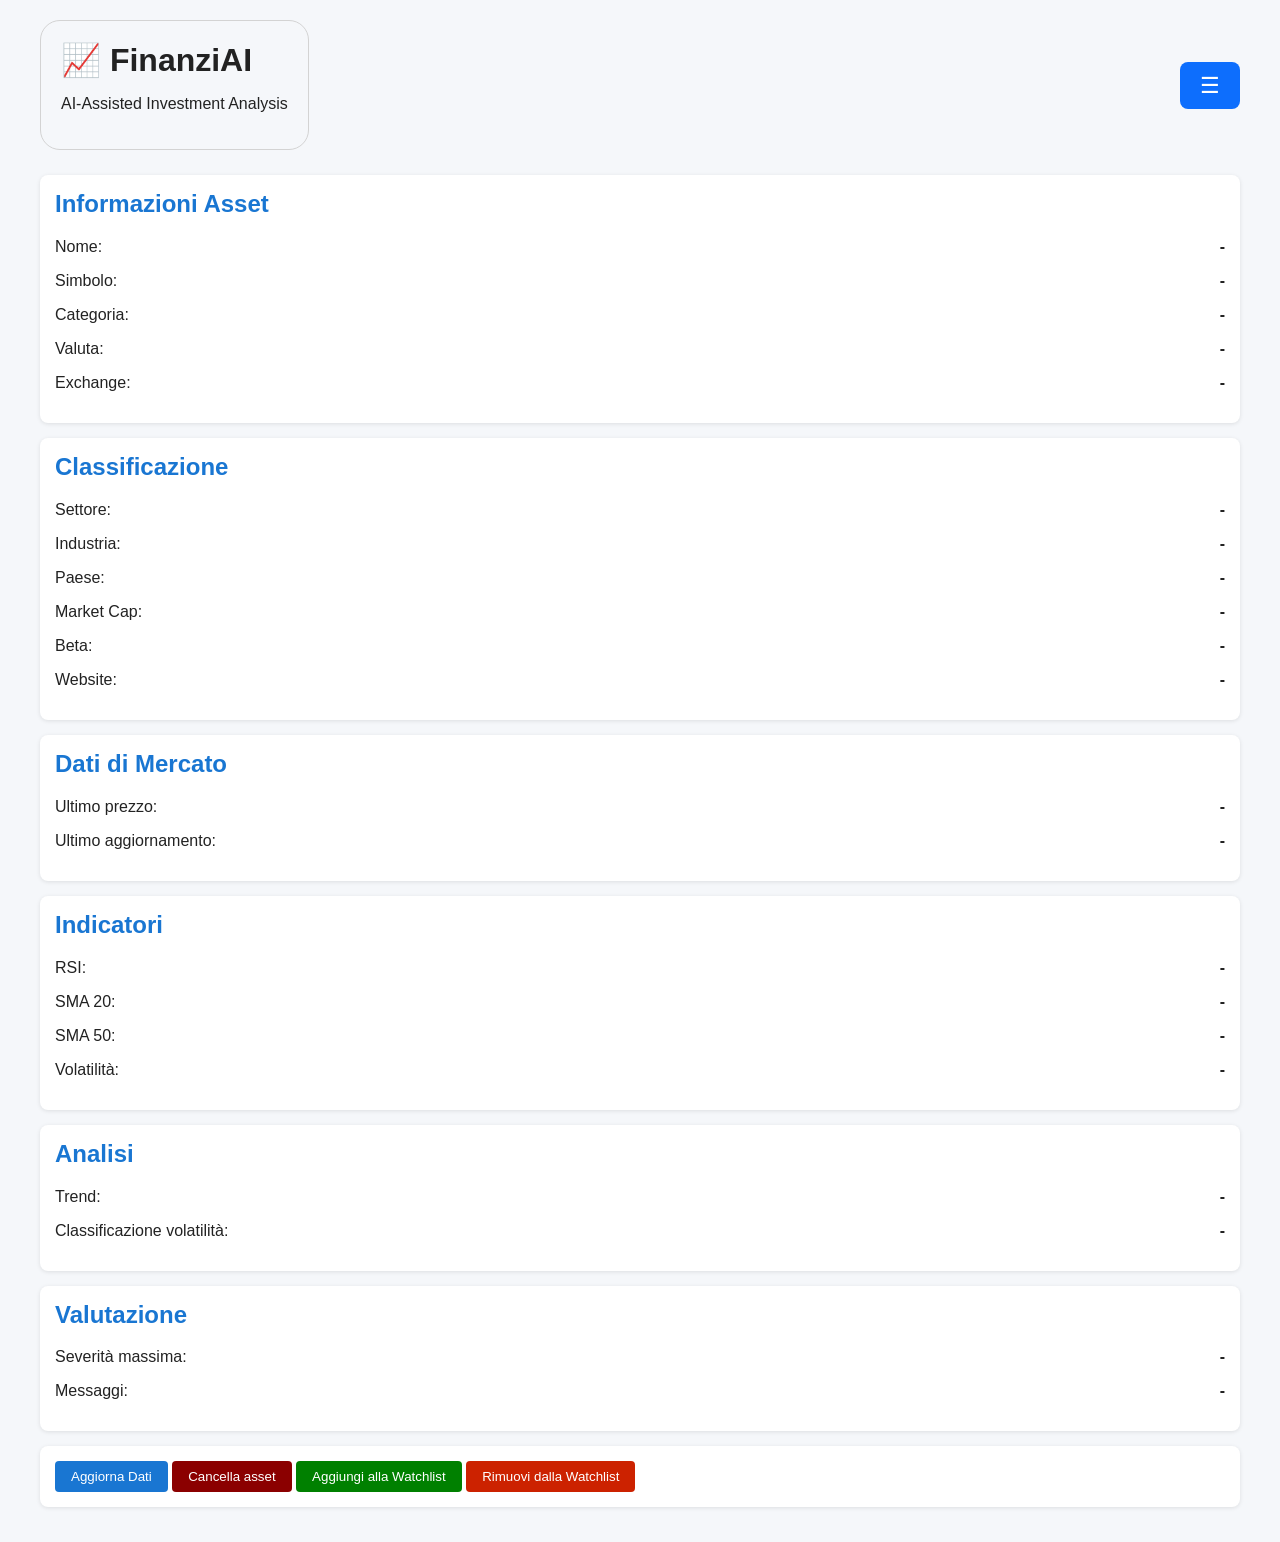
<file: ui/asset.html>
<!DOCTYPE html>
<html lang="it">
<head>
    <meta charset="UTF-8">
    <meta name="viewport" content="width=device-width, initial-scale=1.0">
    <title>Asset Analysis</title>

    <link rel="stylesheet" href="css/asset.css">
	<link rel="stylesheet" href="css/common.css">
		
	<link rel="icon"
		href="data:image/svg+xml,<svg xmlns=%22http://www.w3.org/2000/svg%22 viewBox=%220 0 100 100%22><text y=%22.9em%22 x=%22-.1em%22 font-size=%2290%22>📈</text></svg>"
	>
</head>
<body>
    <header>
		<div class="logo">
			<h1>📈 FinanziAI</h1>
			<p>AI-Assisted Investment Analysis</p>
		</div>
        		
		<h1 id="page-title"></h1>
        <div class="nav-links"></div>
    </header>
	
    <main>
        <section>
            <h2>Informazioni Asset</h2>

            <p>
                Nome:
                <span id="asset-name">-</span>
            </p>
            <p>
                Simbolo:
                <span id="asset-symbol-info">-</span>
            </p>
            <p>
                Categoria:
                <span id="asset-type">-</span>
            </p>
            <p>
				Valuta:
				<span id="asset-currency">-</span>
			</p>
			<p>
				Exchange:
				<span id="asset-exchange">-</span>
			</p>
        </section>

        <hr>

		<section>
			<h2>Classificazione</h2>

			<p>
				Settore:
				<span id="asset-sector">-</span>
			</p>

			<p>
				Industria:
				<span id="asset-industry">-</span>
			</p>

			<p>
				Paese:
				<span id="asset-country">-</span>
			</p>

			<p>
				Market Cap:
				<span id="asset-market-cap">-</span>
			</p>

			<p>
				Beta:
				<span id="asset-beta">-</span>
			</p>

			<p>
				Website:
				<span id="asset-website">-</span>
			</p>
		</section>
		
		<hr>
		
        <section>
            <h2>Dati di Mercato</h2>

            <p>
                Ultimo prezzo:
                <span id="market-price">-</span>
            </p>
            <p>
                Ultimo aggiornamento:
                <span id="last-update">-</span>
            </p>
        </section>

        <hr>

        <section>
            <h2>Indicatori</h2>

            <p>
                RSI:
                <span id="rsi">-</span>
            </p>
            <p>
                SMA 20:
                <span id="sma20">-</span>
            </p>
            <p>
                SMA 50:
                <span id="sma50">-</span>
            </p>
            <p>
                Volatilità:
                <span id="volatility">-</span>
            </p>
        </section>

        <hr>

        <section>
            <h2>Analisi</h2>

            <p>
                Trend:
                <span id="trend">-</span>
            </p>
            <p>
                Classificazione volatilità:
                <span id="volatility-class">-</span>
            </p>
        </section>
		
		<hr>

		<section>
			<h2>Valutazione</h2>

			<p>
				Severità massima:
				<span id="evaluation-severity">-</span>
			</p>

			<p>
				Messaggi:
				<span id="evaluation-count">-</span>
			</p>

			<ul id="asset-evaluation-list" class="evaluation-list"></ul>
		</section>

        <hr>

        <section>
            <button id="sync-btn">
                Aggiorna Dati
            </button>
			<button id="del-btn">
                Cancella asset
            </button>
            <button id="watchlist-add-btn">
                Aggiungi alla Watchlist
            </button>
			<button id="watchlist-del-btn">
                Rimuovi dalla Watchlist
            </button>
        </section>
    </main>
	
	<script src="js/helper.js"></script>
    <script src="js/asset.js"></script>
</body>
</html>
</file>
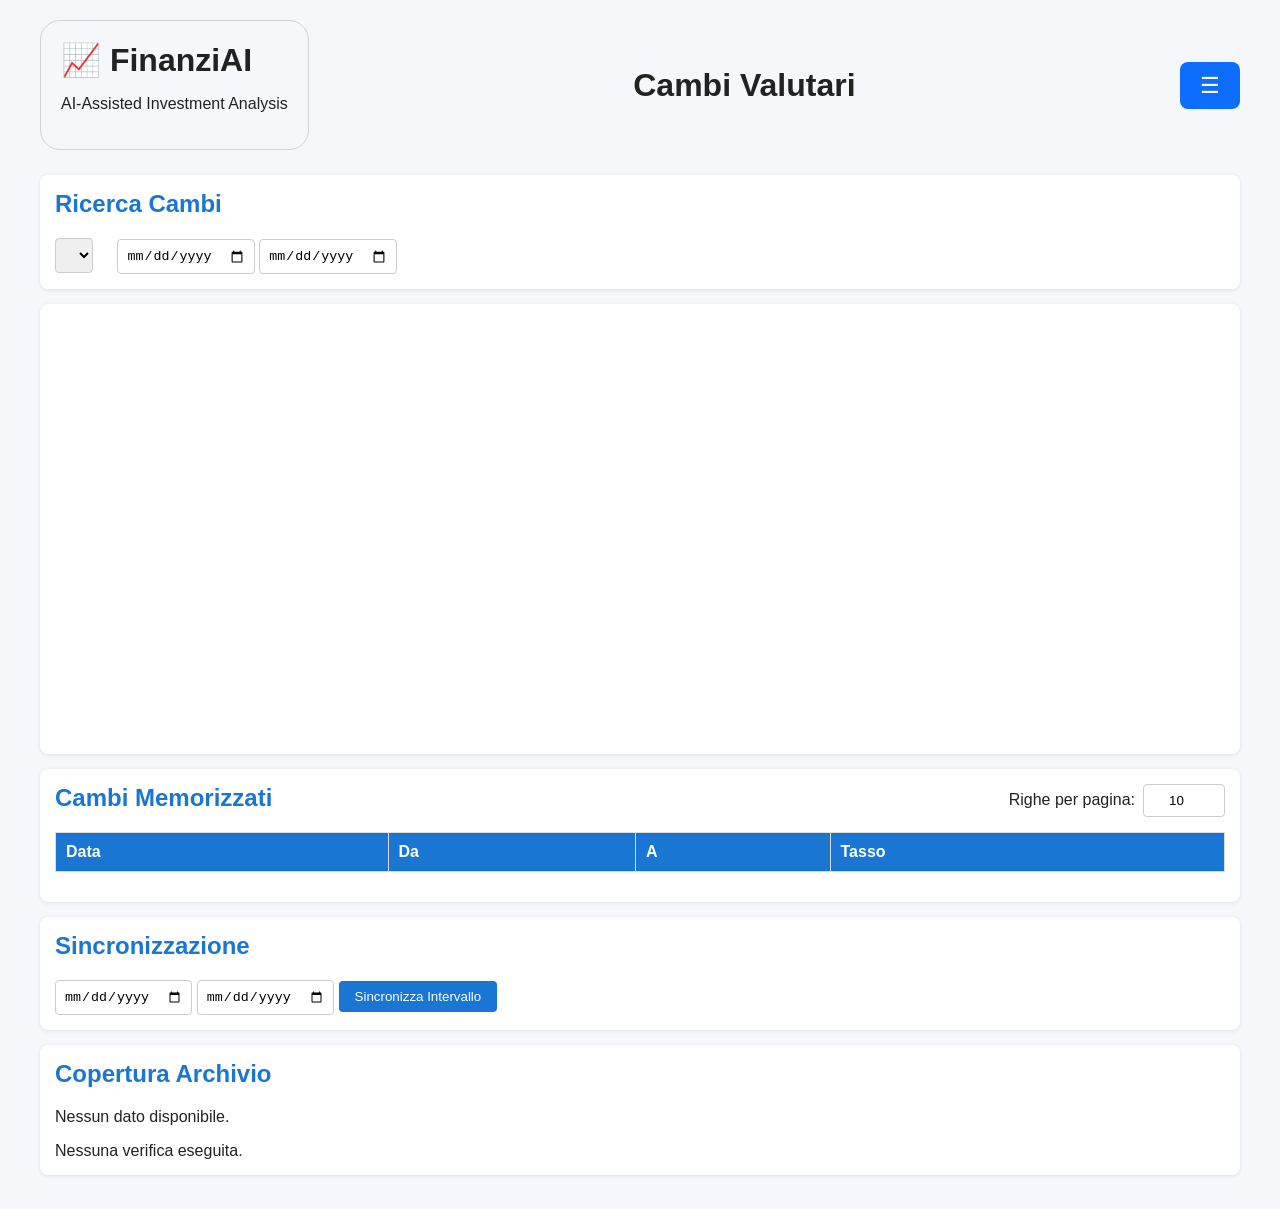
<file: ui/exchange.html>
<!DOCTYPE html>
<html lang="it">
<head>
    <meta charset="UTF-8">
    <meta name="viewport" content="width=device-width, initial-scale=1.0">
    <title>Exchange Rates</title>

    <link rel="stylesheet" href="css/exchange.css">
    <link rel="stylesheet" href="css/common.css">

    <link rel="icon"
        href="data:image/svg+xml,<svg xmlns=%22http://www.w3.org/2000/svg%22 viewBox=%220 0 100 100%22><text y=%22.9em%22 x=%22-.1em%22 font-size=%2290%22>📈</text></svg>"
    >
</head>
<body>

<header>
    <div class="logo">
        <h1>📈 FinanziAI</h1>
        <p>AI-Assisted Investment Analysis</p>
    </div>

	<h1 id="page-title"></h1>
	<div class="nav-links"></div>
</header>

<main>

    <!-- FILTRI -->

    <section>
        <h2>Ricerca Cambi</h2>

        <div class="filters">

            <select id="from-currency"></select>
			<span id="to-currency"></span>
            <input type="date" id="start-date">
            <input type="date" id="end-date">

        </div>
    </section>
	
	<!-- GRAFICO CAMBI -->
	
	<section>
		<h2 id="chart-title"></h2>
		<div id="exchange-chart"></div>
	</section>
	
    <!-- TABELLA CAMBI -->

    <section>

		<div class="table-heading">
	        <h2>Cambi Memorizzati</h2>
			
			<div class="page-size-container">
				<label for="page-size-input">Righe per pagina:</label>
				<input type="number" id="page-size-input" min="1" max="99" step="1" value="10">
			</div>
		</div>
		
        <table>
            <thead>
                <tr>
                    <th>Data</th>
                    <th>Da</th>
                    <th>A</th>
                    <th>Tasso</th>
                </tr>
            </thead>

            <tbody id="rates-table">
            </tbody>
        </table>
		<div id="rates-pagination" class="pagination"></div>
    </section>

    <!-- MANUTENZIONE -->

    <section>
        <h2>Sincronizzazione</h2>

        <div class="sync-controls">

            <input type="date" id="sync-start-date">

            <input type="date" id="sync-end-date">

            <button id="sync-range">
                Sincronizza Intervallo
            </button>

        </div>
    </section>

    <!-- COPERTURA DATI -->

    <section>
        <h2>Copertura Archivio</h2>

        <p id="coverage-info">
            Nessun dato disponibile.
        </p>

        <div id="missing-summary">
			Nessuna verifica eseguita.
        </div>

        <div id="missing-calendar">
            <!-- generato da JS -->
        </div>
    </section>

</main>

<script src="js/helper.js"></script>
<script src="js/exchange.js"></script>
<script src="js/static/lightweight-charts.standalone.production.js"></script>
</body>
</html>
</file>
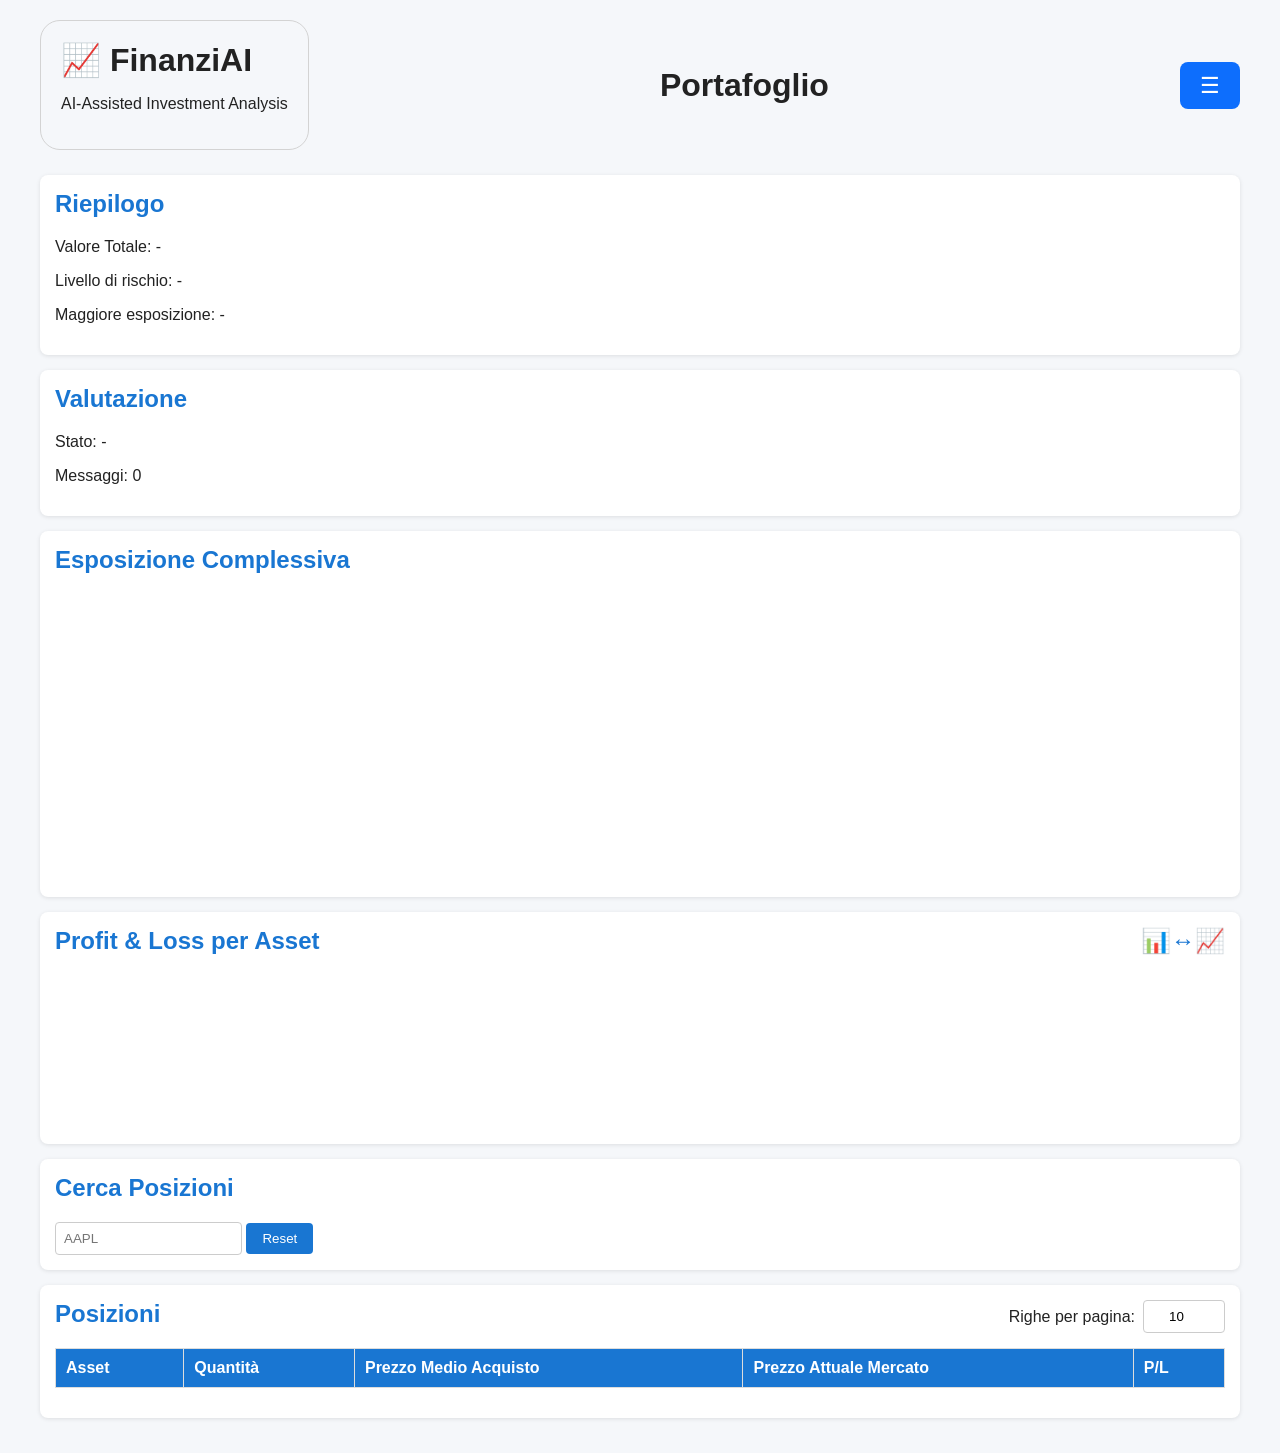
<file: ui/portfolio.html>
<!DOCTYPE html>
<html lang="it">
<head>
    <meta charset="UTF-8">
    <meta name="viewport" content="width=device-width, initial-scale=1.0">
    <title>Portfolio</title>

    <link rel="stylesheet" href="css/portfolio.css">
	<link rel="stylesheet" href="css/common.css">
		
	<link rel="icon"
		href="data:image/svg+xml,<svg xmlns=%22http://www.w3.org/2000/svg%22 viewBox=%220 0 100 100%22><text y=%22.9em%22 x=%22-.1em%22 font-size=%2290%22>📈</text></svg>"
	>
</head>
<body>
    <header>
		<div class="logo">
			<h1>📈 FinanziAI</h1>
			<p>AI-Assisted Investment Analysis</p>
		</div>
		
		<h1 id="page-title"></h1>
        <div class="nav-links"></div>
    </header>
    <main>
        <section>
            <h2>Riepilogo</h2>
            <p>
                Valore Totale:
                <span id="portfolio-value">-</span>
            </p>
            <p>
                Livello di rischio:
                <span id="risk-level">-</span>
            </p>
            <p>
                Maggiore esposizione:
                <span id="largest-position">-</span>
            </p>
        </section>

        <hr>
		
		<section>
			<h2>Valutazione</h2>

			<div id="portfolio-evaluation-summary">
				<p>
					Stato:
					<span id="evaluation-severity">-</span>
				</p>

				<p>
					Messaggi:
					<span id="evaluation-count">0</span>
				</p>
			</div>

			<ul id="portfolio-evaluation-list" class="evaluation-list"></ul>
		</section>

		<hr>
		
		<section>
			<h2>Esposizione Complessiva</h2>

			<div class="exposure-container">
				<div class="exposure-chart">
					<canvas id="portfolio-pie-chart"></canvas>
				</div>

				<div class="exposure-details">
					<ul id="exposure-list"></ul>
				</div>
			</div>
		</section>

		<hr>
		
		<section>
			<h2>
				Profit & Loss per Asset
				<span id="toggle-pnl-chart" title="Cambia tipo grafico" class="toggle-chart">📊↔️📈</span>	
			</h2>
			<canvas id="portfolio-bar-chart"></canvas>
		</section>

		<hr>
				
		<section>
			<h2>Cerca Posizioni</h2>
			<input type="text" id="portfolio-filter-symbol" placeholder="AAPL" oninput="handlePortfolioFilter()">
			<button onclick="document.getElementById('portfolio-filter-symbol').value = '';">Reset</button>
		</section>

		<hr>

        <section>
                    
			<div class="table-heading">
				<h2>Posizioni</h2>
				
				<div class="page-size-container">
					<label for="page-size-input">Righe per pagina:</label>
					<input type="number" id="page-size-input" min="1" max="99" step="1" value="10">
				</div>
			</div>
			
			<table>
                <thead>
                    <tr>
                        <th>Asset</th>
                        <th>Quantità</th>
                        <th>Prezzo Medio Acquisto</th>
                        <th>Prezzo Attuale Mercato</th>
                        <th>P/L</th>
                    </tr>
                </thead>

                <tbody id="positions-table">
                </tbody>
            </table>
			<div id="positions-pagination" class="pagination"></div>
        </section>

        <hr>
    </main>

	<script src="js/helper.js"></script>
    <script src="js/portfolio.js"></script>
	<script src="js/static/chart.js"></script>
</body>
</html>
</file>
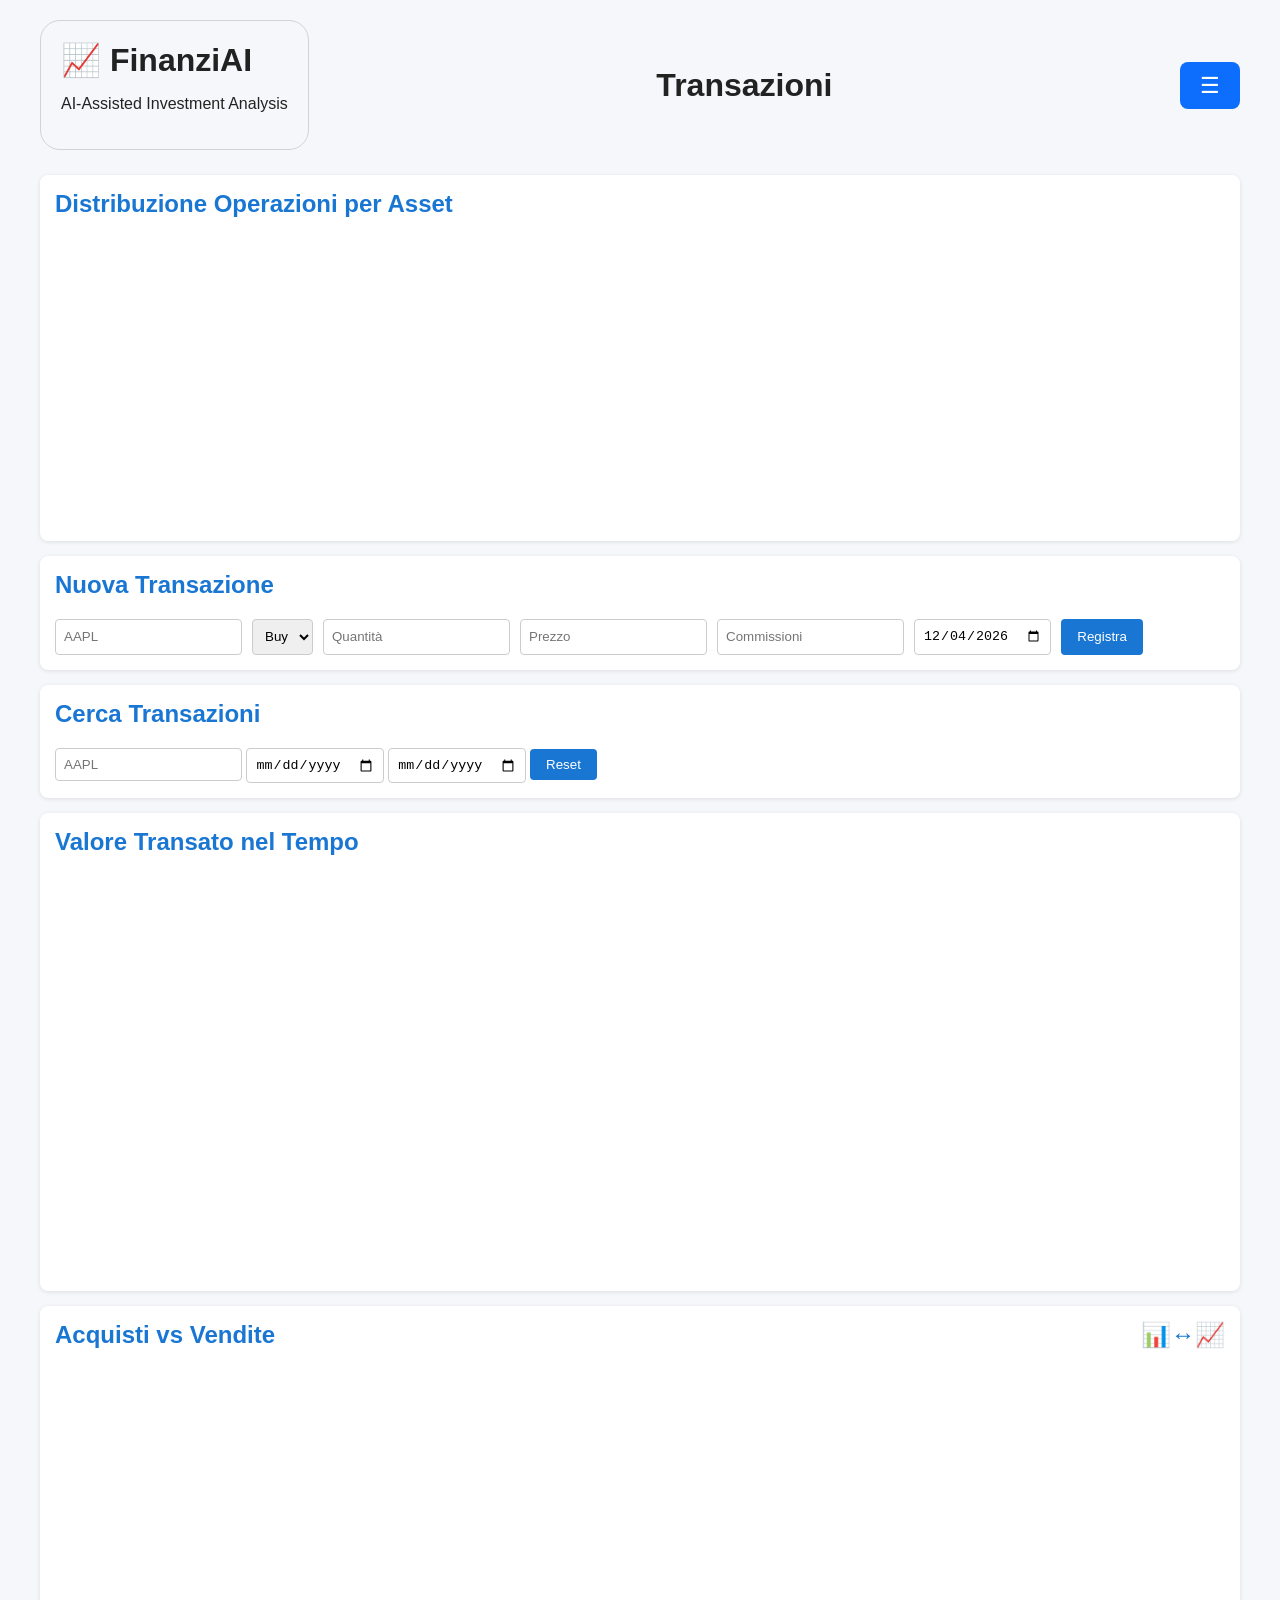
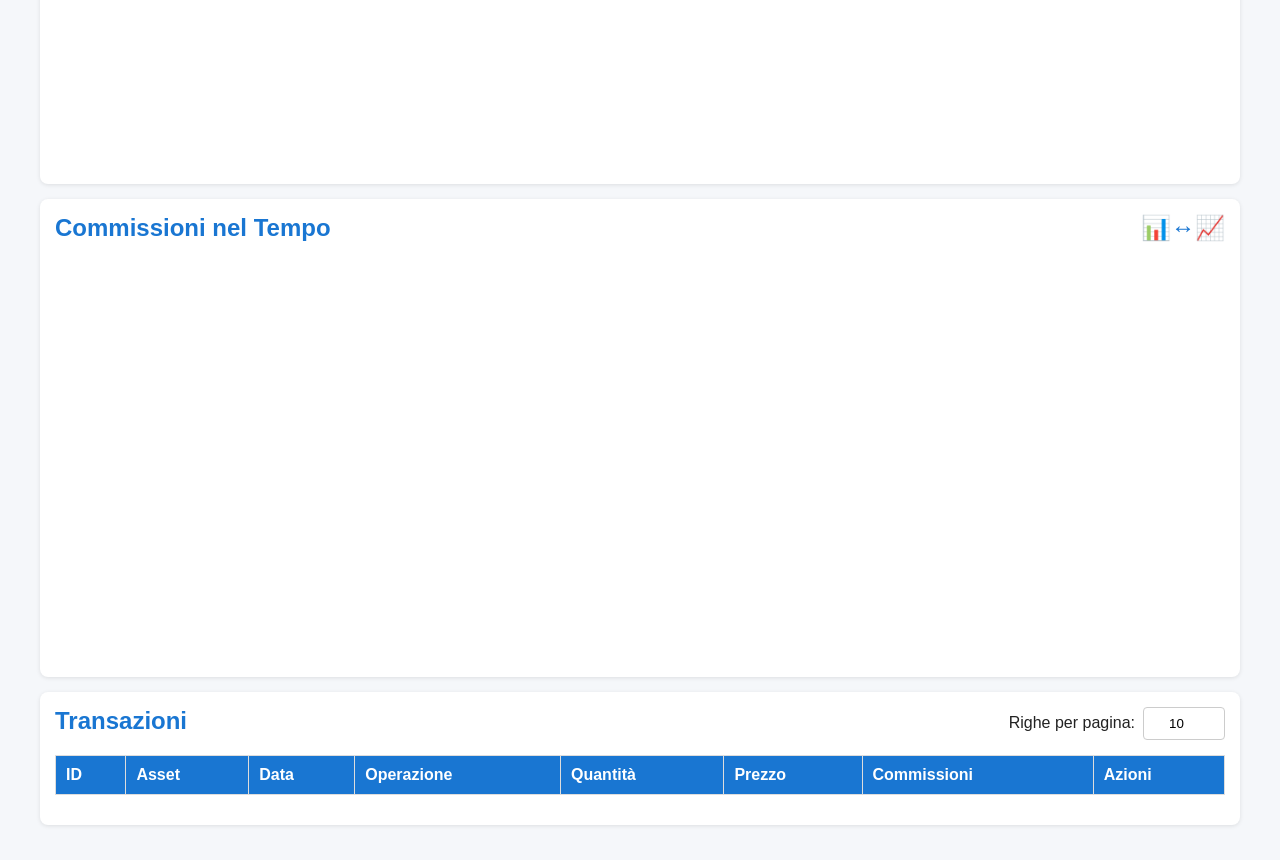
<file: ui/transactions.html>
<!DOCTYPE html>
<html lang="it">
<head>
    <meta charset="UTF-8">
    <meta name="viewport" content="width=device-width, initial-scale=1.0">
    <title>Transactions</title>

    <link rel="stylesheet" href="css/transactions.css">
    <link rel="stylesheet" href="css/common.css">
    <link rel="stylesheet" href="css/modal.css">

    <link rel="icon"
        href="data:image/svg+xml,<svg xmlns=%22http://www.w3.org/2000/svg%22 viewBox=%220 0 100 100%22><text y=%22.9em%22 x=%22-.1em%22 font-size=%2290%22>📈</text></svg>"
    >
</head>
<body>

<header>
	<div class="logo">
		<h1>📈 FinanziAI</h1>
		<p>AI-Assisted Investment Analysis</p>
	</div>
	<h1 id="page-title"></h1>
	<div class="nav-links"></div>
</header>

<main>
	<section>
		<h2>Distribuzione Operazioni per Asset</h2>

		<div class="distribution-container">
			<div class="distribution-chart">
				<canvas id="transaction-distribution-chart"></canvas>
			</div>

			<div class="distribution-details">
				<ul id="transaction-distribution-list"></ul>
			</div>
		</div>
	</section>
	
	<hr>
	
	<section>
        <h2 id="form-title">
            Nuova Transazione
        </h2>

        <form id="transaction-form">
            <input type="hidden" id="transaction-id">
            <input type="hidden" id="asset-id">
            <input type="text" id="symbol" placeholder="AAPL" required>
            <select id="transaction-type">
                <option value="buy">Buy</option>
                <option value="sell">Sell</option>
            </select>
            <input type="number" id="quantity" placeholder="Quantità" step="0.000001" required>
            <input type="number" id="price" placeholder="Prezzo" step="0.01" required>
            <input type="number" id="fees" placeholder="Commissioni" step="0.01" required>
			<input type="date" id="transaction-date" required>
            <button type="submit" id="save-button">Registra</button>
        </form>
    </section>
	
	<hr>
	
    <section>
        <h2>Cerca Transazioni</h2>
            <input type="text" id="filter-symbol" placeholder="AAPL"  oninput="handleFilters()">
            <input type="date" id="filter-start-date"  onchange="handleFilters()">
            <input type="date" id="filter-end-date"  onchange="handleFilters()">
			<button onclick="resetFilters()">Reset</button>
    </section>

    <hr>
	
	<section>
		<h2>Valore Transato nel Tempo</h2>

		<div class="chart-container">
			<canvas id="transaction-value-chart"></canvas>
		</div>
	</section>

	<section>
		<h2>
			Acquisti vs Vendite
			<span id="toggle-buy-sell-chart" title="Cambia tipo grafico" class="toggle-chart">📊↔📈</span>	
		</h2>			
		<div class="chart-container">
			<canvas id="buy-sell-chart"></canvas>
		</div>
	</section>

	<section>
		<h2>
			Commissioni nel Tempo
			<span id="toggle-fees-chart" title="Cambia tipo grafico" class="toggle-chart">📊↔📈</span>
		</h2>
		<div class="chart-container">
			<canvas id="transaction-fees-chart"></canvas>
		</div>
	</section>

	<hr>

    <section>
        
		<div class="table-heading">
			<h2>Transazioni</h2>
			
			<div class="page-size-container">
				<label for="page-size-input">Righe per pagina:</label>
				<input type="number" id="page-size-input" min="1" max="99" step="1" value="10">
			</div>
		</div>
		
        <table>
            <thead>
                <tr>
                    <th>ID</th>
                    <th>Asset</th>
                    <th>Data</th>
                    <th>Operazione</th>
                    <th>Quantità</th>
                    <th id="th-price">Prezzo</th>
                    <th id="th-fees">Commissioni</th>
                    <th>Azioni</th>
                </tr>
            </thead>

            <tbody id="transactions-table">
            </tbody>

        </table>
		<div id="transactions-pagination" class="pagination"></div>
    </section>

</main>
<!-- Modale modifica transazione -->
<div id="edit-modal" class="modal hidden">

    <div class="modal-content">

        <div class="modal-header">
            <h2>Modifica Transazione</h2>
            <button type="button" id="close-modal" class="modal-close" title="Chiudi">✖</button>
        </div>

        <form id="edit-transaction-form">

            <input type="hidden" id="edit-transaction-id">
            <input type="hidden" id="edit-asset-id">

            <label>Simbolo
                <input type="text" id="edit-symbol" readonly>
            </label>

            <label>
                Operazione
                <select id="edit-operation-type">
                    <option value="buy">Buy</option>
                    <option value="sell">Sell</option>
                </select>
            </label>

            <label>
                Quantità
                <input type="number" id="edit-quantity" step="0.000001" required >
            </label>

            <label>
                Prezzo
                <input type="number" id="edit-price" step="0.01" required>
            </label>

            <label>
                Commissioni
                <input type="number" id="edit-fees" step="0.01" required>
            </label>

            <label>
                Data
                <input type="date" id="edit-transaction-date" required>
            </label>

            <div class="modal-actions">
                <button type="button" id="cancel-edit">Annulla</button>
                <button type="submit">Salva</button>
            </div>
        </form>

    </div>

</div>

<script src="js/helper.js"></script>
<script src="js/transactions.js"></script>
<script src="js/static/chart.js"></script>
</body>
</html>
</file>
<file: ui/css/asset.css>
p
{
    display: flex;
    justify-content: space-between;
    gap: 10px;
}

span
{
    font-weight: bold;
}

#watchlist-add-btn{background-color:green;}
#watchlist-del-btn{background-color:#cc2200;}
#del-btn{ background-color: #8b0000;}
</file>
<file: ui/css/common.css>
/* ===== LAYOUT ===== */
body {
    max-width: 1200px;
}

header {
    display: flex;
    justify-content: space-between;
    align-items: center;
    margin-bottom: 25px;
}

.logo
{
	border:1px solid lightgray;
	text-align:left; 
	padding:20px; 
	border-radius:20px;
}
	
.nav-links
{
    display: flex;
    gap: 10px;
}

.nav-links a
{
    background-color: #1976d2;
    color: white;
    padding: 8px 30px;
    border-radius: 6px;
    transition:
        opacity 0.2s ease,
        transform 0.2s ease;
}

.nav-links a:hover
{
	text-decoration: none;
    opacity: 0.85;
    transform: translateY(-1px);
}

body
{
    font-family: Arial, sans-serif;
    margin: 0 auto;
    padding: 20px;
    background-color: #f5f7fa;
    color: #222;
}

section
{
    background: white;
    padding: 15px;
    margin-bottom: 15px;
    border-radius: 8px;
    box-shadow: 0 1px 4px rgba(0,0,0,0.1);
}

header h1
{
    margin: 0;
}

h2, h3
{
    margin-top: 0;
    color: #1976d2;
    display: flex;
    align-items: center;
}

h3 {
    font-size: 1rem;
    font-weight: 600;
}

.toggle-chart
{
    margin-left: auto;
    cursor: pointer;
    user-select: none;
    transition: transform 0.2s ease,
                color 0.2s ease;
}

.toggle-chart:hover
{
    color: #1976d2;
    transform: scale(1.15);
}

hr
{
    display: none;
}

.hidden
{
    display: none;
}

/* ===== LINKS ===== */

a
{
    color: #1976d2;
    text-decoration: none;
}

a:hover
{
    text-decoration: underline;
}

/* ===== FORMS ===== */

form
{
    display: flex;
    flex-wrap: wrap;
    gap: 10px;
}

input,
select
{
    padding: 8px;
    border: 1px solid #ccc;
    border-radius: 4px;
}

/* ===== BUTTONS ===== */

button
{
    padding: 8px 16px;
    border: none;
    border-radius: 4px;
    background-color: #1976d2;
    color: white;
    cursor: pointer;
}

button:hover
{
    background-color: #1565c0;
}

/* ===== PAGINATOR ===== */

.pagination
{
    display: flex;
    justify-content: center;
    align-items: center;
    flex-wrap: wrap;
    gap: 6px;
    margin-top: 15px;
}

.pagination .ellipsis
{
    padding: 0 4px;
    color: #666;
}

.pagination button {
    min-width: 36px;
    padding: 6px 10px;
    border: 1px solid #ddd;
    background: #0d6efd;
	color: white;
    cursor: pointer;
    border-radius: 6px;
}

.pagination button:hover
{
    background: #6ea8fe;
}

.pagination button.active
{
    background: #6ea8fe;
    color: yellow;
    border-color: #6ea8fe;
    font-weight: bold;
}

/* ===== TABLES ===== */

table
{
    width: 100%;
    border-collapse: collapse;
}

th,
td
{
    padding: 10px;
    border: 1px solid #ddd;
    text-align: left;
}

th
{
    background-color: #1976d2;
    color: white;
}

tr:nth-child(even)
{
    background-color: #f8f9fa;
}

.table-heading {display: flex; justify-content: space-between;}

.page-size-container
{
    display: flex;
    align-items: center;
    gap: 0.5rem;
	align-self: start;
}

#page-size-input
{
    width: 4rem;
    text-align: center;
}

/* ===== MENU ===== */

.nav-menu {position: relative;}

.menu-toggle {
    background: #0d6efd;
    color: white;
    border: none;
    border-radius: 8px;
    padding: 10px 20px;
    font-size: 1.4rem;
    cursor: pointer;
}

.menu-toggle:hover {background: #0b5ed7;}

.menu-items {
    display: none;
    flex-direction: column;
    gap: 10px;

    position: absolute;
    top: 50px;
    right: 0;

    min-width: 220px;

    background: white;
    border: 1px solid #ddd;
    border-radius: 8px;
    padding: 10px;

    box-shadow: 0 4px 12px rgba(0,0,0,0.15);

    z-index: 1000;
}

.nav-menu.open .menu-items {display: flex;}

.menu-items a {
    display: flex;
    align-items: center;
    gap: 6px;

    padding: 10px 16px;

    text-decoration: none;
    color: #333;

    background: #f5f5f5;
    border: 1px solid #ddd;
    border-radius: 8px;

    transition: all 0.2s ease;
}

.menu-items a:hover {
    background: #e9ecef;
    transform: translateY(-1px);
}

.menu-items a.active {
    background: #0d6efd;
    color: white;
    border-color: #0d6efd;
}

/* ===== EVALUATION ===== */

.severity-high
{
    color: #d32f2f;
    font-weight: bold;
}

.severity-medium
{
    color: #f9a825;
    font-weight: bold;
}

.severity-low
{
    color: #388e3c;
    font-weight: bold;
}

.evaluation-list
{
	list-style:none;
    margin-top: 10px;
    padding-left: 20px;
}

.evaluation-list li
{
	display: flex;
	justify-content: flex-start;
	align-items: center;
	margin-bottom: 0.5rem;
    line-height: 1.5;
	padding: 0.75rem 1rem;
	gap:0.5rem;
	background: #f8f9fa;
    border-left:4px solid #4f46e5;
    border-radius:8px;
}


 

/* ===== RESPONSIVE ===== */

@media (max-width: 900px)
{
    table
    {
        font-size: 0.9rem;
    }

    th,
    td
    {
        padding: 6px;
    }
}

@media (max-width: 700px)
{
    form
    {
        flex-direction: column;
    }

    input,
    select,
    button
    {
        width: 100%;
        box-sizing: border-box;
    }

    table
    {
        display: block;
        overflow-x: auto;
        white-space: nowrap;
    }
}

@media (max-width: 480px)
{
    body
    {
        padding: 10px;
    }

    section
    {
        padding: 12px;
    }

    h2
    {
        font-size: 1.1rem;
    }

    button
    {
        padding: 12px;
    }
}


@media (max-width: 768px)
{
    header
    {
        flex-direction: column;
        gap: 10px;
        align-items: stretch;
    }

    .nav-links
    {
        justify-content: center;
        flex-wrap: wrap;
    }
	
	.nav-links a
    {
        text-align: center;
        flex: 1;
    }
}
</file>
<file: ui/css/exchange.css>
#to-currency{margin: auto 10px;}
#exchange-chart{height:400px;}
</file>
<file: ui/css/portfolio.css>
#positions-table a
{
    color: #1976d2;
}

.exposure-container
{
    display: flex;
    gap: 2rem;
    align-items: flex-start;
}

.exposure-chart
{
    flex: 1;
    max-height: 450px;
}

#portfolio-pie-chart{margin:auto;width:100%;}

.exposure-details
{
    flex: 1;
    align-self: center;
}

#exposure-list
{
    list-style: none;
    margin: 0;
    padding: 0;
}

#exposure-list li
{
    display: flex;
    justify-content: space-between;
    align-items: center;

    padding: 0.75rem 1rem;
    margin-bottom: 0.5rem;

    background: #f8f9fa;
    border-radius: 8px;
    border-left: 4px solid #4f46e5;
}

#portfolio-bar-chart{ max-height: 700px;}
</file>
<file: ui/css/transactions.css>
button.edit
{
    background-color: #ffe8a1;
}

button.delete
{
    background-color: #f5b7b1;
}

td.actions
{
    display: flex;
    gap: 5px;
}

#filter-form
{
    align-items: center;
}


/* GRAFICI */
.distribution-container
{
    display: flex;
    gap: 2rem;
    align-items: flex-start;
}

.distribution-chart
{
    flex: 1;
    max-height: 450px;
}

.distribution-details
{
    flex: 1;
	align-self: center;
}

.distribution-details ul
{
    list-style: none;
    margin: 0;
    padding: 0;
}

.distribution-details li
{
    display: flex;
    justify-content: space-between;
    align-items: center;

    padding: 0.75rem 1rem;
    margin-bottom: 0.5rem;

    background: #f8f9fa;
    border-radius: 8px;

    border-left: 4px solid #4f46e5;
}

.chart-container
{
    position: relative;
    width: 100%;
    height: 400px;
}

.chart-container canvas
{
    width: 100% !important;
    height: 100% !important;
}

#transaction-fees-chart{width: 100%;height: 400px;}
#transaction-distribution-chart{margin: auto;width: 100%;}
</file>
<file: ui/css/modal.css>
/* ===== MODALE ===== */

.modal
{
    position: fixed;
    inset: 0;
    background-color: rgba(0, 0, 0, 0.5);

    display: flex;
    justify-content: center;
    align-items: center;

    z-index: 1000;
}

.modal.hidden
{
    display: none;
}

.modal-content
{
    background: white;
    border-radius: 8px;
    padding: 20px;
    width: 90%;
    max-width: 500px;

    box-shadow: 0 4px 12px rgba(0,0,0,0.2);
}

.modal-header
{
    display: flex;
    justify-content: space-between;
    align-items: center;
    margin-bottom: 15px;
}

.modal-header h2
{
    margin: 0;
}

.modal-close
{
    background: transparent;
    color: #666;
    border: none;
    padding: 0;
    font-size: 1.2rem;
    cursor: pointer;
}

.modal-close:hover
{
    background: transparent;
    color: #000;
    transform: none;
}

#edit-transaction-form
{
    display: flex;
    flex-direction: column;
    gap: 12px;
}

#edit-transaction-form label
{
    display: flex;
    flex-direction: column;
    gap: 4px;
    font-weight: bold;
}

#edit-transaction-form input,
#edit-transaction-form select
{
    font-weight: normal;
}

.modal-actions
{
    display: flex;
    justify-content: flex-end;
    gap: 10px;
    margin-top: 10px;
}

#cancel-edit
{
    background-color: #757575;
}

#cancel-edit:hover
{
    background-color: #616161;
}

@media (max-width: 700px)
{
    .modal-content
    {
        width: 95%;
        padding: 15px;
    }

    .modal-actions
    {
        flex-direction: column;
    }

    .modal-actions button
    {
        width: 100%;
    }
}
</file>
